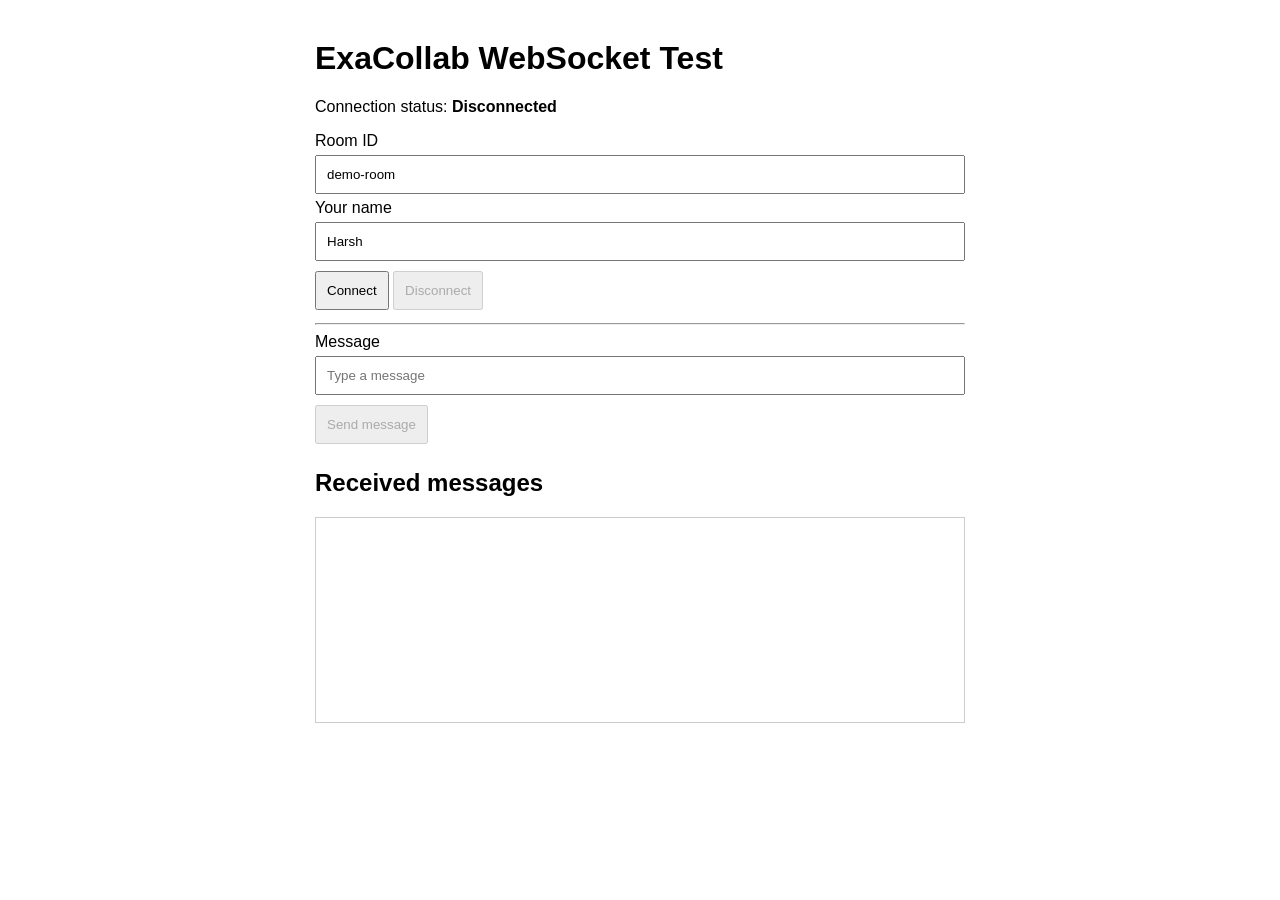
<file: websocket-test.html>
<!DOCTYPE html>
<html lang="en">
<head>
    <meta charset="UTF-8">
    <meta name="viewport" content="width=device-width, initial-scale=1.0">

    <title>ExaCollab WebSocket Test</title>

    <!-- Lets our JavaScript import the STOMP client by package name -->
    <script type="importmap">
    {
        "imports": {
            "@stomp/stompjs": "https://ga.jspm.io/npm:@stomp/stompjs@7.3.0/esm6/index.js"
        }
    }
    </script>

    <style>
        body {
            font-family: Arial, sans-serif;
            max-width: 650px;
            margin: 40px auto;
            padding: 0 20px;
        }

        input, button {
            padding: 10px;
            margin: 5px 0;
        }

        input {
            box-sizing: border-box;
            width: 100%;
        }

        button {
            cursor: pointer;
        }

        #messages {
            border: 1px solid #ccc;
            min-height: 180px;
            padding: 12px;
            margin-top: 15px;
            overflow-wrap: anywhere;
        }

        #status {
            font-weight: bold;
        }
    </style>
</head>

<body>
    <h1>ExaCollab WebSocket Test</h1>

    <p>
        Connection status:
        <span id="status">Disconnected</span>
    </p>

    <label for="roomId">Room ID</label>
    <input id="roomId" value="demo-room">

    <label for="sender">Your name</label>
    <input id="sender" value="Harsh">

    <button id="connectBtn">Connect</button>
    <button id="disconnectBtn" disabled>Disconnect</button>

    <hr>

    <label for="messageInput">Message</label>
    <input id="messageInput" placeholder="Type a message">

    <button id="sendBtn" disabled>Send message</button>

    <h2>Received messages</h2>
    <div id="messages"></div>

    <script type="module" src="./js/features/api/websocket-test.js"></script>
</body>
</html>
</file>
